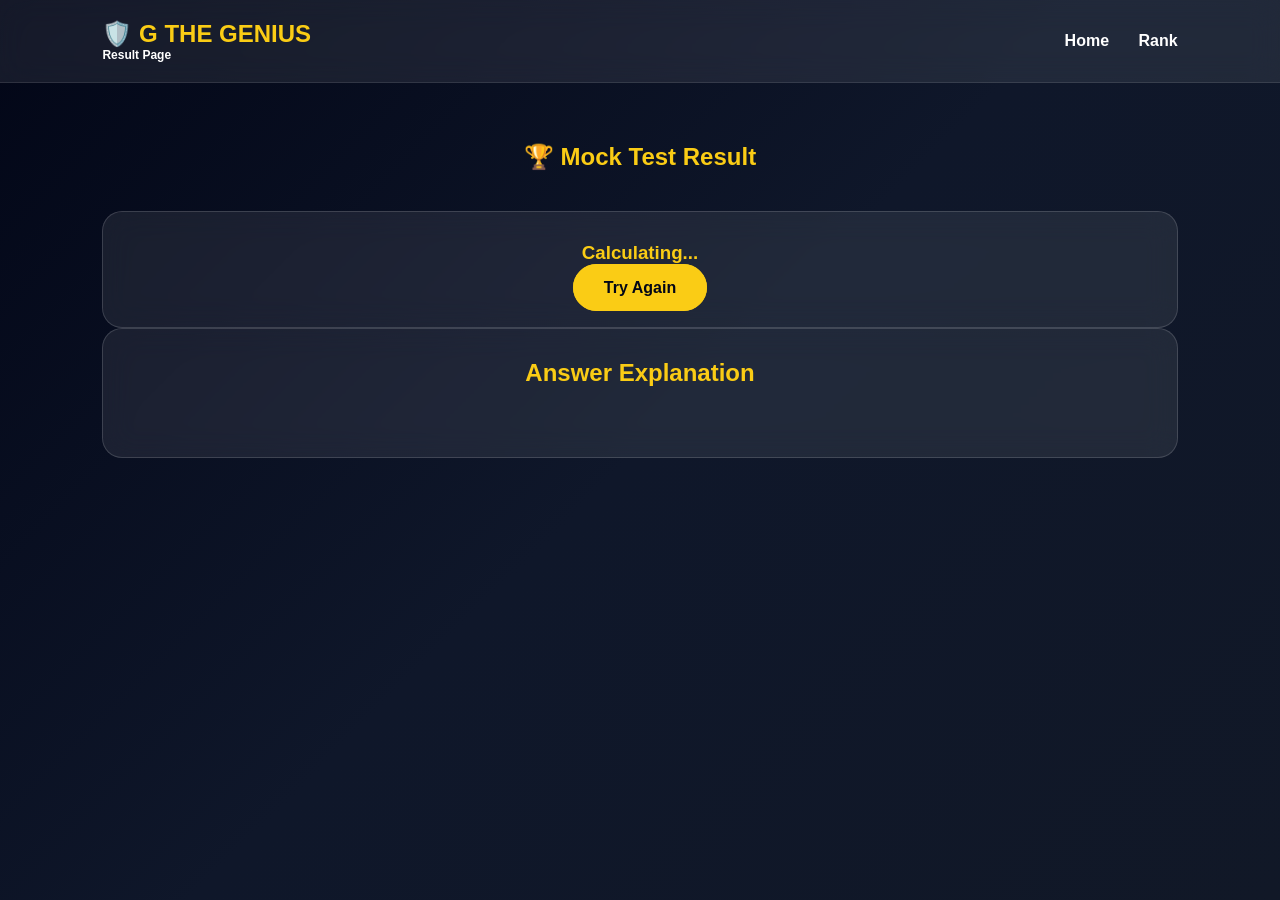
<file: result.html>
<!DOCTYPE html>
<html lang="ta">

<head>

<meta charset="UTF-8">
<meta name="viewport" content="width=device-width, initial-scale=1.0">

<title>
G THE GENIUS | Result
</title>

<link rel="stylesheet" href="style.css">

</head>


<body>


<header class="navbar">

<div class="logo">

🛡️ G THE GENIUS

<span>
Result Page
</span>

</div>


<nav>

<a href="index.html">Home</a>

<a href="leaderboard.html">Rank</a>

</nav>


</header>





<section class="features">


<h2>
🏆 Mock Test Result
</h2>




<div class="glass-card">


<h3 id="score">
Calculating...
</h3>


<p id="details"></p>


<a href="mocktest.html" class="btn gold">
Try Again
</a>


</div>




<div class="glass-card">


<h2>
Answer Explanation
</h2>


<div id="review"></div>


</div>



</section>






<script type="module">


import {auth, db}
from "./firebase-config.js";


import {

doc,
setDoc,
getDoc,
collection,
getDocs

}

from

"https://www.gstatic.com/firebasejs/10.12.2/firebase-firestore.js";



import {

onAuthStateChanged

}

from

"https://www.gstatic.com/firebasejs/10.12.2/firebase-auth.js";





let questions = [];
let answers = [];


async function loadResult(){


const snapshot = await getDocs(

collection(db,"questions")

);



questions = [];


snapshot.forEach((doc)=>{

questions.push(doc.data());

});



questions = questions.slice(0,20);



answers = JSON.parse(
localStorage.getItem("userAnswers")
) || [];



calculateResult();


}


loadResult();





async function calculateResult(){


let correct=0;



questions.forEach((q,index)=>{


if(answers[index]===q.answer){

correct++;

}


});




let wrong=

20-correct;



document.getElementById("score").innerHTML=

`Score : ${correct}/20`;



document.getElementById("details").innerHTML=

`
Correct : ${correct}<br>
Wrong : ${wrong}
`;





// Explanation


let html="";


questions.forEach((q,i)=>{


html +=

`

<div class="glass-card">

<h3>
${i+1}. ${q.question}
</h3>


<p>
Your Answer:
${answers[i] || "Not Answered"}
</p>


<p>
Correct Answer:
${q.answer}
</p>


<p>
Explanation:
${q.explanation}
</p>


</div>

`;

});


document.getElementById("review").innerHTML=html;





// Save Firestore


onAuthStateChanged(auth,async(user)=>{


if(user){

const studentSnap = await getDoc(
doc(db,"students",user.uid)
);


let studentName = "Student";


if(studentSnap.exists()){

studentName = studentSnap.data().name;

}



await setDoc(

doc(db,"results",user.uid),

{

name: studentName,

email:user.email,

score:correct,

total:20,

date:new Date()

}

);

}


console.log("Result Saved");


}


});



}



</script>


</body>

</html>
</file>
<file: style.css>
/* 
G THE GENIUS TNUSRB EXAM PORTAL V4
Premium Glassmorphism Theme
*/


*{
    margin:0;
    padding:0;
    box-sizing:border-box;
    font-family:'Poppins',sans-serif;
}


body{

    background:
    linear-gradient(135deg,#020617,#0f172a,#111827);

    color:white;
    min-height:100vh;

}



/* Navbar */


.navbar{

    width:100%;
    padding:20px 8%;

    display:flex;
    justify-content:space-between;
    align-items:center;

    background:rgba(255,255,255,0.08);

    backdrop-filter:blur(15px);

    border-bottom:1px solid rgba(255,255,255,0.1);

    position:sticky;
    top:0;
    z-index:100;

}



.logo{

    font-size:24px;
    font-weight:800;

    color:#facc15;

}



.logo span{

    display:block;
    font-size:12px;
    color:white;

}



.navbar nav a{

    color:white;
    text-decoration:none;

    margin-left:25px;

    font-weight:600;

}


.navbar nav a:hover{

    color:#facc15;

}




/* Hero */


.hero{

    min-height:90vh;

    display:flex;

    justify-content:space-between;

    align-items:center;

    padding:50px 8%;

    gap:40px;

}



.hero-content h1{

    font-size:45px;
    line-height:1.3;

}



.hero-content span{

    color:#facc15;

}



.hero-content p{

    margin:20px 0;

    font-size:18px;

    color:#cbd5e1;

}




.buttons{

    display:flex;

    gap:20px;

}



.btn{

    padding:14px 30px;

    border-radius:30px;

    text-decoration:none;

    color:white;

    border:1px solid #facc15;

    transition:.3s;

}



.btn:hover{

    transform:translateY(-5px);

}



.gold{

    background:#facc15;

    color:#020617;

    font-weight:bold;

}




/* Hero Card */


.hero-card{

    width:350px;

    padding:30px;

    background:rgba(255,255,255,0.1);

    backdrop-filter:blur(20px);

    border-radius:25px;

    border:1px solid rgba(255,255,255,.2);

    text-align:center;

}



.hero-card h2{

    color:#facc15;

}



.stats{

    display:flex;

    justify-content:space-around;

    margin-top:30px;

}


.stats h3{

    color:#facc15;

}





/* Features */


.features,
.steps{

    padding:60px 8%;

    text-align:center;

}



.features h2,
.steps h2{

    color:#facc15;

    margin-bottom:40px;

}




.feature-grid{

    display:grid;

    grid-template-columns:repeat(4,1fr);

    gap:25px;

}



.glass-card{

    padding:30px;

    border-radius:20px;

    background:rgba(255,255,255,.08);

    backdrop-filter:blur(15px);

    border:1px solid rgba(255,255,255,.15);

}



.glass-card h3{

    color:#facc15;

    margin-bottom:15px;

}




/* Steps */


.step-box{

    display:flex;

    justify-content:center;

    gap:50px;

}



.step-box span{

    display:flex;

    width:60px;

    height:60px;

    align-items:center;

    justify-content:center;

    margin:auto;

    border-radius:50%;

    background:#facc15;

    color:#020617;

    font-size:25px;

    font-weight:bold;

}





/* Footer */


footer{

    text-align:center;

    padding:30px;

    background:#020617;

    color:#cbd5e1;

}



footer h3{

    color:#facc15;

}





/* Mobile Responsive */


@media(max-width:900px){


.navbar{

    flex-direction:column;

    gap:15px;

}


.hero{

    flex-direction:column;

    text-align:center;

}



.hero-content h1{

    font-size:32px;

}



.feature-grid{

    grid-template-columns:1fr;

}



.hero-card{

    width:100%;

}



.step-box{

    flex-direction:column;

}



.buttons{

    justify-content:center;

}


}
</file>
